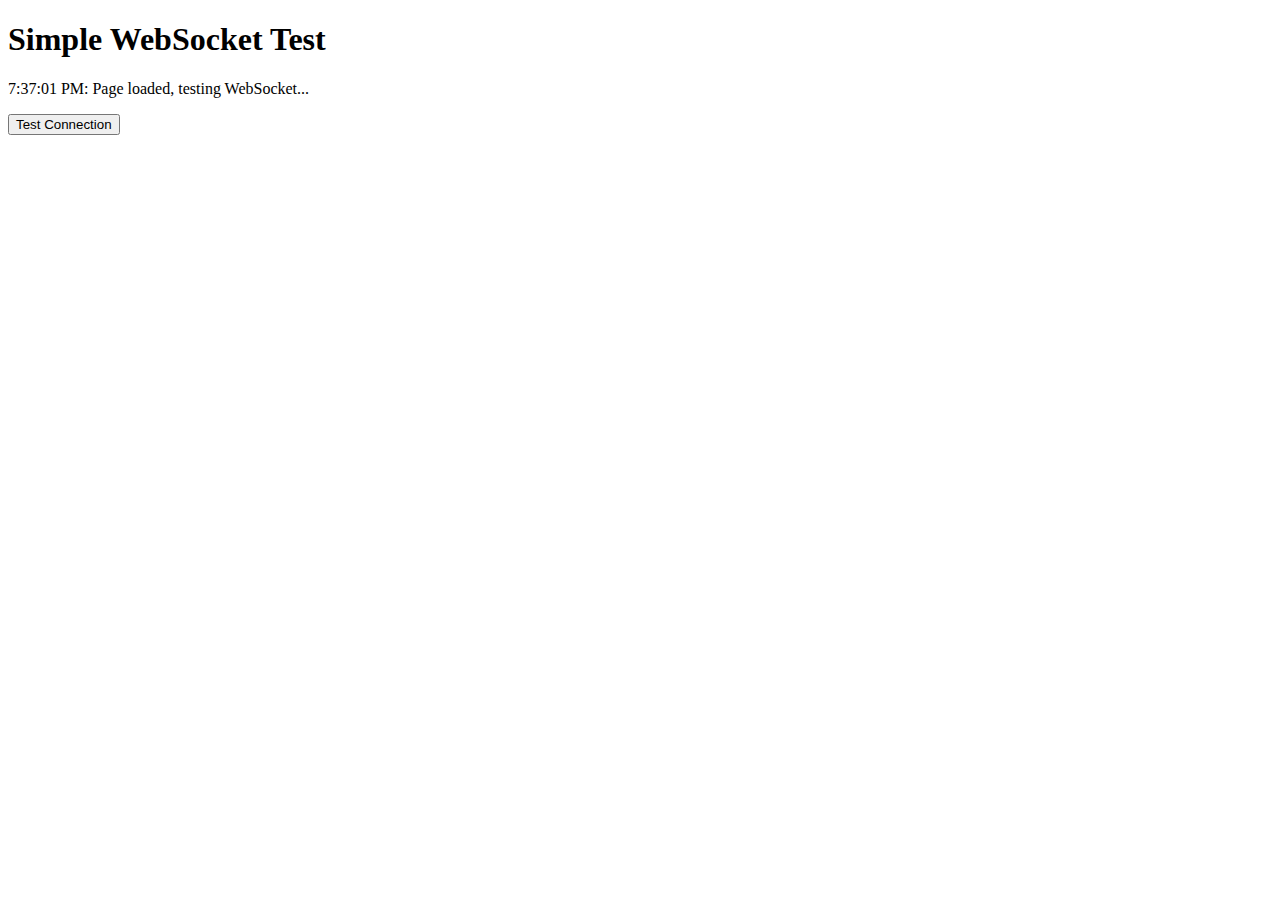
<file: services/chat-simulator/static/simple-test.html>
<!DOCTYPE html>
<html>
<head>
    <title>Simple WebSocket Test</title>
</head>
<body>
    <h1>Simple WebSocket Test</h1>
    <div id="output"></div>
    <button onclick="testConnection()">Test Connection</button>
    
    <script>
        function log(msg) {
            document.getElementById('output').innerHTML += '<p>' + new Date().toLocaleTimeString() + ': ' + msg + '</p>';
            console.log(msg);
        }
        
        function testConnection() {
            log('Starting WebSocket test...');
            
            const wsUrl = 'ws://localhost:8002/ws';
            log('Connecting to: ' + wsUrl);
            
            try {
                const ws = new WebSocket(wsUrl);
                
                ws.onopen = function(event) {
                    log('✅ WebSocket CONNECTED!');
                    ws.send(JSON.stringify({action: 'test', message: 'Hello from simple test'}));
                };
                
                ws.onmessage = function(event) {
                    log('📨 Received: ' + event.data);
                };
                
                ws.onclose = function(event) {
                    log('❌ WebSocket CLOSED. Code: ' + event.code + ', Reason: ' + event.reason);
                };
                
                ws.onerror = function(error) {
                    log('❌ WebSocket ERROR: ' + JSON.stringify(error));
                };
                
            } catch (error) {
                log('❌ Exception creating WebSocket: ' + error.message);
            }
        }
        
        // Auto-test on load
        window.onload = function() {
            log('Page loaded, testing WebSocket...');
            setTimeout(testConnection, 1000);
        };
    </script>
</body>
</html>
</file>
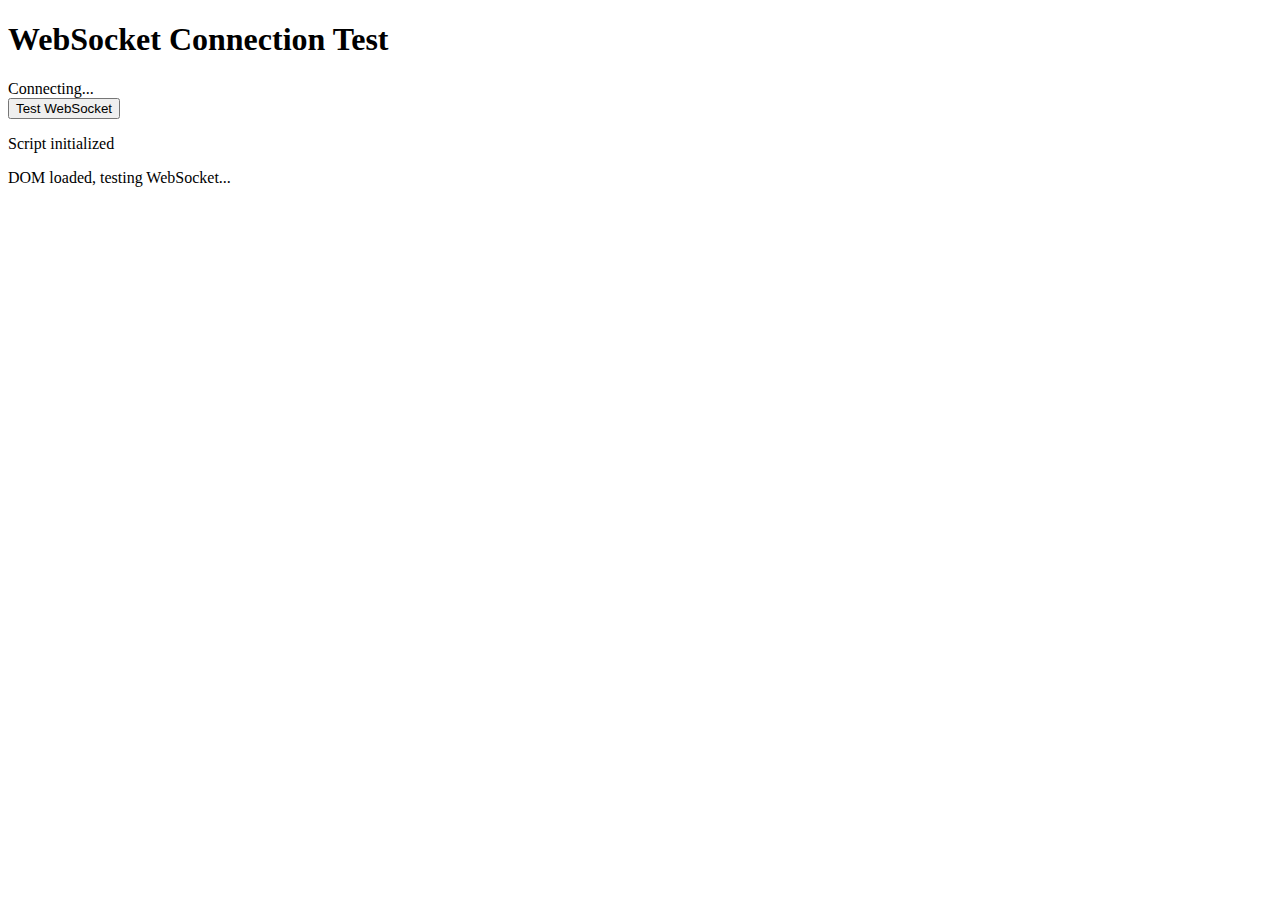
<file: services/chat-simulator/static/test.html>
<!DOCTYPE html>
<html lang="en">
<head>
    <meta charset="UTF-8">
    <meta name="viewport" content="width=device-width, initial-scale=1.0">
    <title>WebSocket Test</title>
</head>
<body>
    <h1>WebSocket Connection Test</h1>
    <div id="status">Connecting...</div>
    <button id="testBtn">Test WebSocket</button>
    <div id="log"></div>

    <script>
        console.log('Test script loaded');
        
        const statusDiv = document.getElementById('status');
        const logDiv = document.getElementById('log');
        const testBtn = document.getElementById('testBtn');
        
        function log(message) {
            console.log(message);
            logDiv.innerHTML += '<p>' + message + '</p>';
        }
        
        function testWebSocket() {
            log('Testing WebSocket connection...');
            
            const protocol = window.location.protocol === 'https:' ? 'wss:' : 'ws:';
            const wsUrl = `${protocol}//${window.location.host}/ws`;
            
            log('WebSocket URL: ' + wsUrl);
            
            try {
                const ws = new WebSocket(wsUrl);
                
                ws.onopen = function() {
                    log('✅ WebSocket connected successfully!');
                    statusDiv.textContent = 'Connected';
                    statusDiv.style.color = 'green';
                    
                    // Test sending a message
                    ws.send(JSON.stringify({ action: 'test', message: 'Hello from test' }));
                };
                
                ws.onmessage = function(event) {
                    log('📨 Received: ' + event.data);
                };
                
                ws.onclose = function() {
                    log('❌ WebSocket connection closed');
                    statusDiv.textContent = 'Disconnected';
                    statusDiv.style.color = 'red';
                };
                
                ws.onerror = function(error) {
                    log('❌ WebSocket error: ' + error);
                    statusDiv.textContent = 'Error';
                    statusDiv.style.color = 'red';
                };
                
            } catch (error) {
                log('❌ Failed to create WebSocket: ' + error);
            }
        }
        
        // Test button
        testBtn.addEventListener('click', testWebSocket);
        
        // Auto-test on load
        document.addEventListener('DOMContentLoaded', function() {
            log('DOM loaded, testing WebSocket...');
            setTimeout(testWebSocket, 1000);
        });
        
        log('Script initialized');
    </script>
</body>
</html>
</file>
